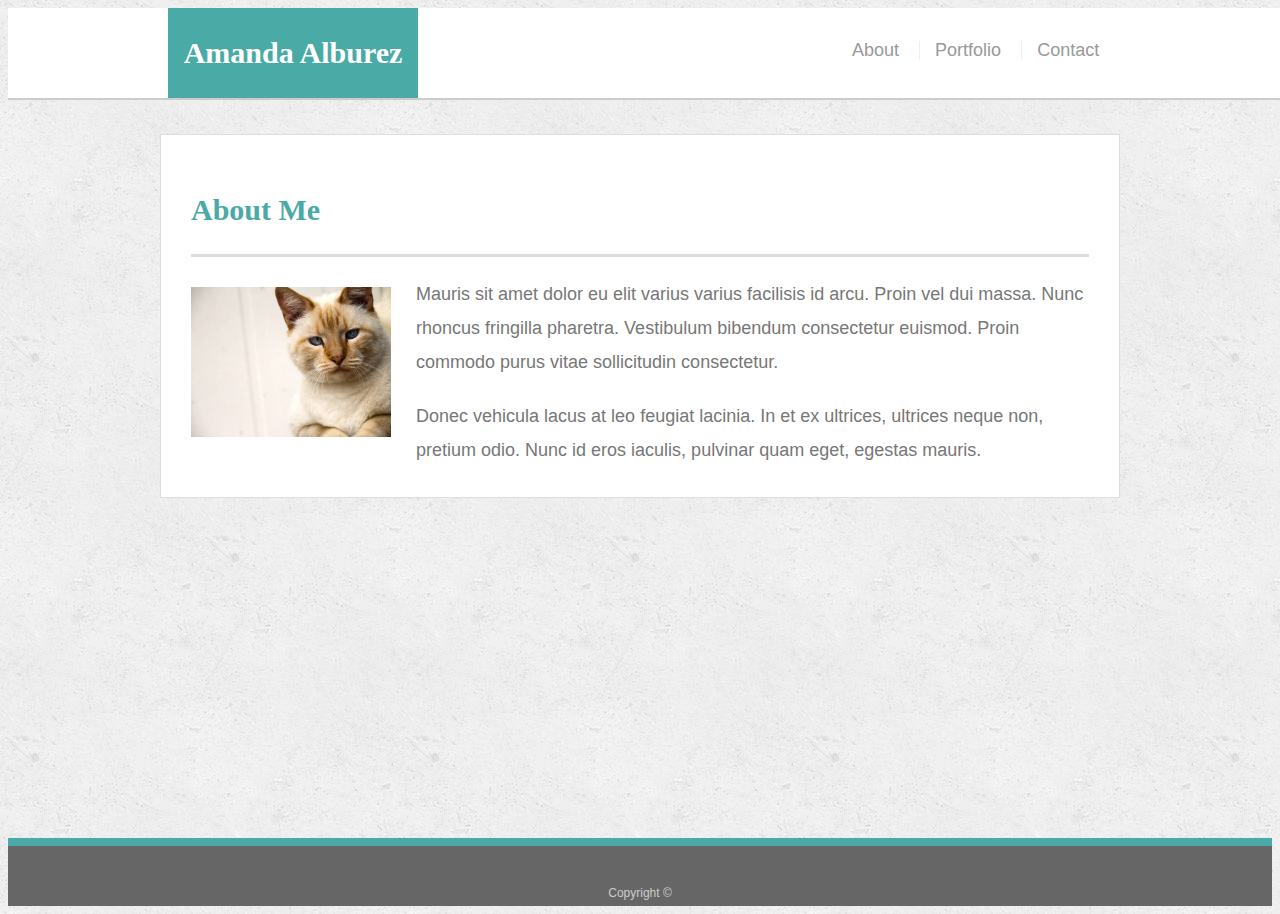
<file: index.html>
<!doctype html>
<html lang="en-us">

<head>
  <meta charset="UTF-8">
  <meta name="viewport" content="width=device-width, initial-scale=1.0">
  <title>About | Amanda Alburez</title>
  <link rel="stylesheet" type="text/css" href="assets/css/style.css">
</head>

<body>
    <header id="masthead">
  <div class="container">
  
    
      <a href="index.html" id="logo">Amanda Alburez</a>
      <nav class="col-s-12"> 
        <a href="index.html">About</a>
        <a href="portfolio.html">Portfolio</a>
        <a href="contact.html">Contact</a>
      </nav>
    </div>
  </header>

 <span>
  <div id="main-container" class="container">
    <section class="main-section">
      <h1>About Me</h1>
<div class= "col-6">
      <img src="assets/images/cat.jpg" class="auth-image" alt="Your Name">
</div>
      <p> Mauris sit amet dolor eu elit varius varius facilisis id arcu. Proin vel dui massa. Nunc rhoncus fringilla pharetra. Vestibulum bibendum consectetur euismod. Proin commodo purus vitae sollicitudin consectetur.</p>

      <p>Donec vehicula lacus at leo feugiat lacinia. In et ex ultrices, ultrices neque non, pretium odio. Nunc id eros iaculis, pulvinar quam eget, egestas mauris.</p>

    </section>

  </div>
</span>
  <footer>
    <div class="container">
      Copyright &copy; 
    </div>
  </footer>
</body>

</html>
</file>
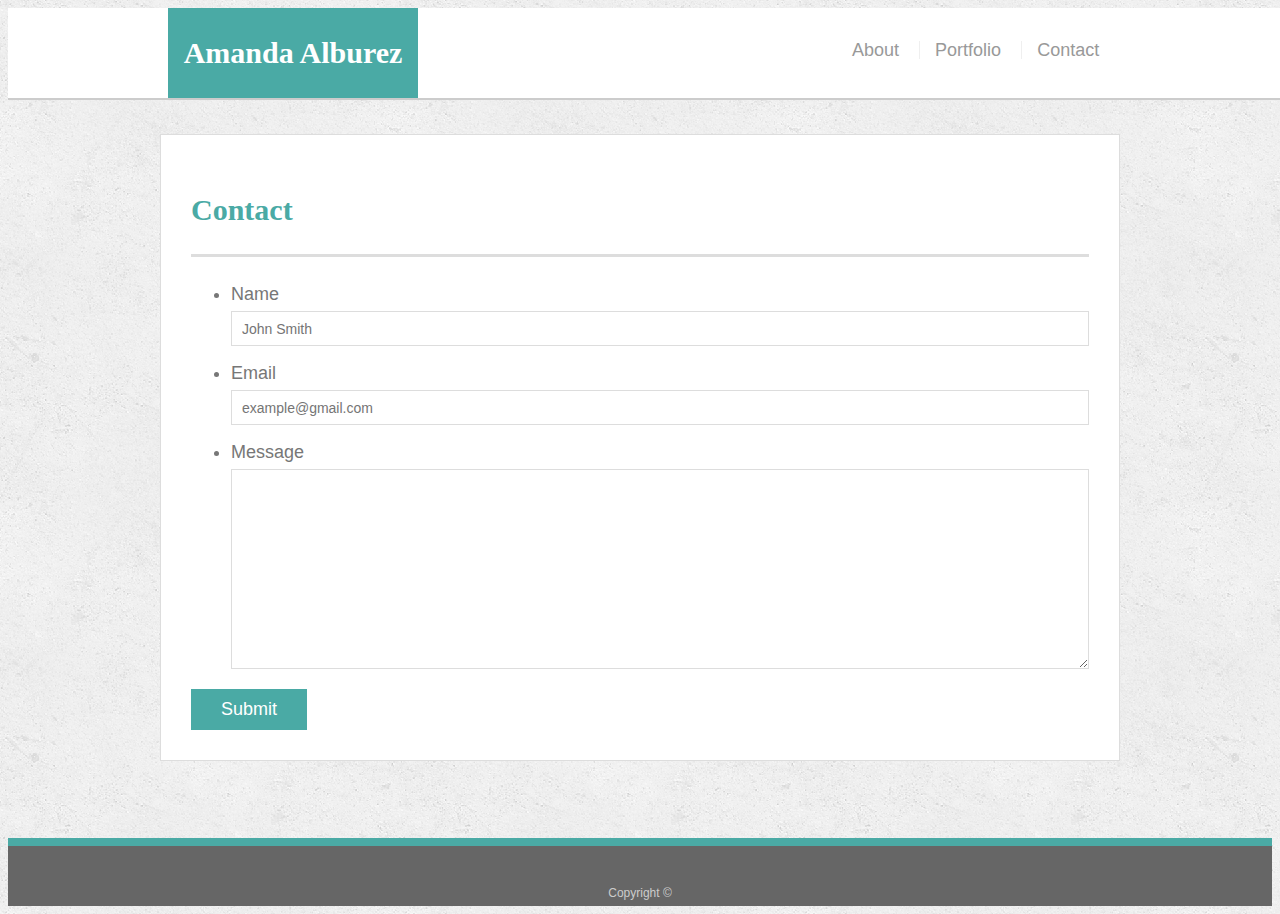
<file: contact.html>
<!doctype html>
<html lang="en-us">

<head>
  <meta charset="UTF-8">
  <meta name="viewport" content="width=device-width, initial-scale=1.0">
  <title>Contact | Amanda Alburez</title>
  <link rel="stylesheet" type="text/css" href="assets/css/style.css">
</head>

<body>

  <header id="masthead">
    <div class="container">
      <a href="index.html" id="logo">Amanda Alburez</a>
      <nav class="col-s-12">
        <a href="index.html">About</a>
        <a href="portfolio.html">Portfolio</a>
        <a href="contact.html">Contact</a>
      </nav>
    </div>
  </header>
<span>
  <div id="main-container" class="container">
    <section class="main-section">
      <h1>Contact</h1>

      <form id="contact-form">
        <ul>
          <li>
            <label for="name">Name</label>
            <input type="text" id="name" name="name" placeholder="John Smith" required="required">
          </li>
          <li>
            <label for="email">Email</label>
            <input type="email" id="email" name="email" placeholder="example@gmail.com" required="required">
          </li>
          <li>
            <label for="message">Message</label>
            <textarea id="message" name="message" required="required"></textarea>
          </li>
        </ul>
        <input type="submit">
      </form>

    </section>

  </div>
</span>
  <footer>
    <div class="container">
      Copyright &copy; 
    </div>
  </footer>
</body>

</html>
</file>
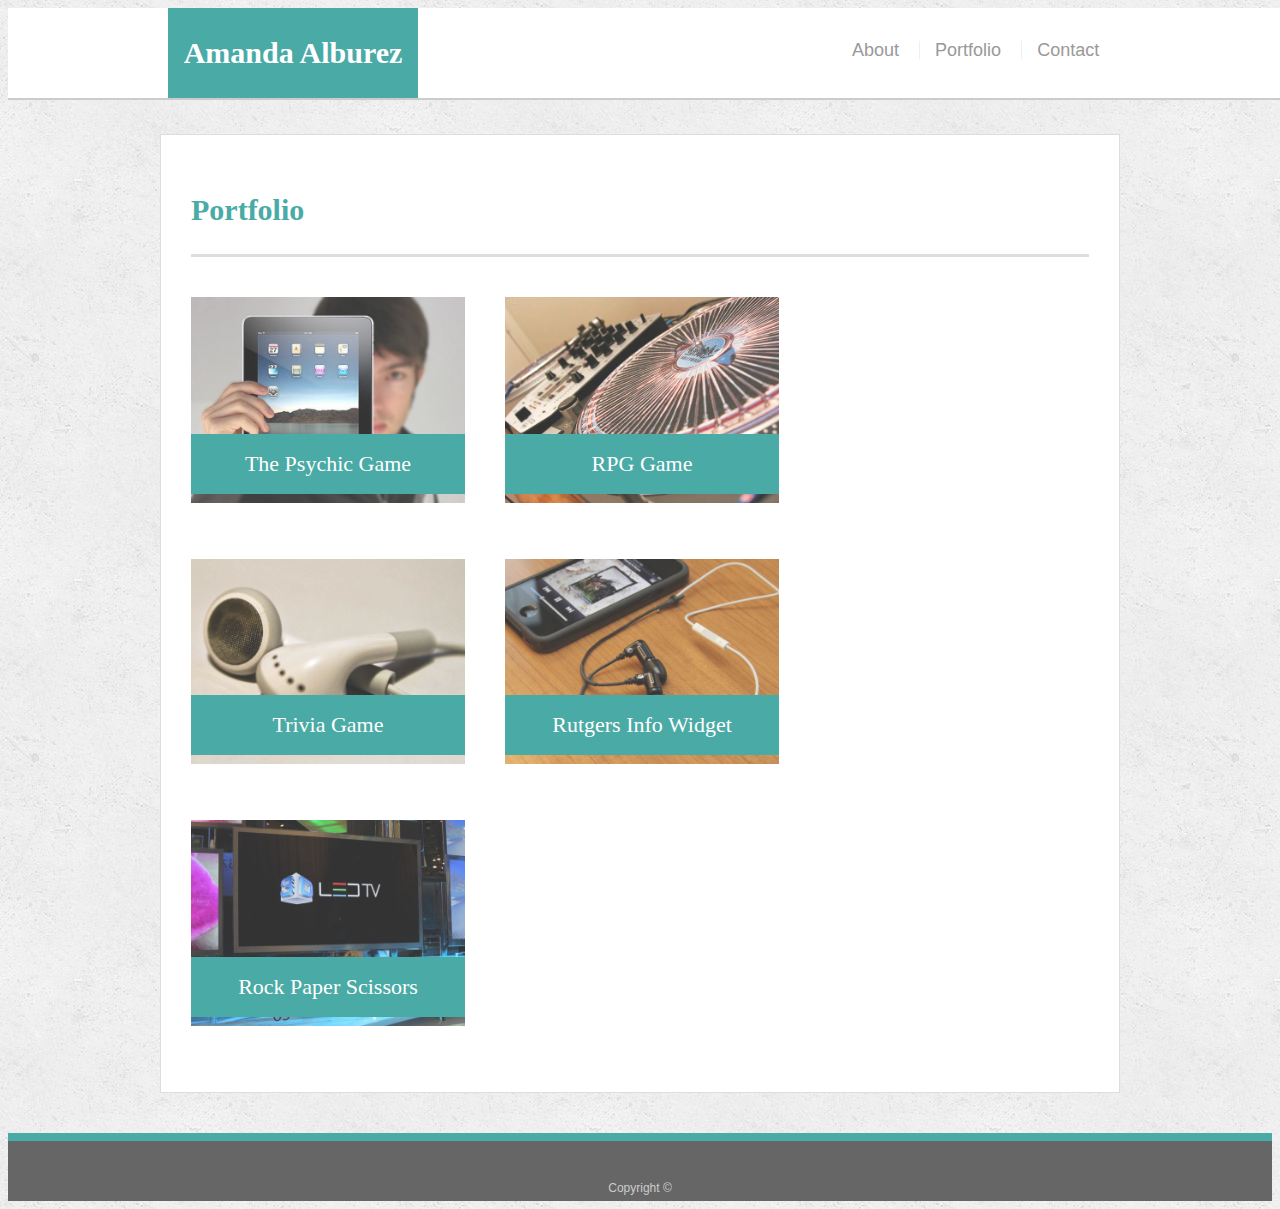
<file: portfolio.html>
<!doctype html>
<html lang="en-us">

<head>
  <meta charset="UTF-8">
  <meta name="viewport" content="width=device-width, initial-scale=1.0">
  <title>Portfolio | Amanda Alburez</title>
  <link rel="stylesheet" type="text/css" href="assets/css/style.css">
</head>

<body>

  <header id="masthead">
    <div class="container">
      <a href="index.html" id="logo">Amanda Alburez</a>
      <nav class="col-s-12">
        <a href="index.html">About</a>
        <a href="portfolio.html">Portfolio</a>
        <a href="contact.html">Contact</a>
      </nav>
    </div>
  </header>

  <div id="main-container" class="container">
    <section class="main-section">
      <h1>Portfolio</h1>

      <div class="work">
        <a href="https://basedvegan.github.io/Psychic-Game/"><img src="assets/images/technics-q-c-640-480-1.jpg" alt="The Psychic Game"></a>

        <h3>The Psychic Game</h3>
      </div>
      <div class="work">
        <img src="assets/images/technics-q-c-640-480-2.jpg" alt="RPG Game">

        <h3>RPG Game</h3>
      </div>
      <div class="work">
        <img src="assets/images/technics-q-c-640-480-5.jpg" alt="Trivia Game">

        <h3>Trivia Game</h3>
      </div>
      <div class="work">
        <img src="assets/images/technics-q-c-640-480-7.jpg" alt="Rutgers Info Widget">

        <h3>Rutgers Info Widget</h3>
      </div>
      <div class="work">
        <img src="assets/images/technics-q-c-640-480-9.jpg" alt="Rock Paper Scissors">

        <h3>Rock Paper Scissors</h3>
      </div>

    </section>

  </div>

  <footer>
    <div class="container">
      Copyright &copy;
    </div>
  </footer>
</body>

</html>
</file>
<file: assets/css/style.css>
body {
  font-family: Arial, "Helvetica Neue", Helvetica, sans-serif;
  font-size: 18px;
  line-height: 34px;
  color: #777777;
  background: url("../images/concrete_seamless.png");
}

* {
  box-sizing: border-box;
}

/* general */

.container {
  width: 100%;
  max-width: 960px;
  margin: 0 auto;
  clear: both;
}

h1,
h2,
h3,
p {
  margin-bottom: 20px;
}

p:last-child {
  margin-bottom: 0;
}

h1,
h2,
h3 {
  font-family: Georgia, Times, "Times New Roman", serif;
  font-weight: 700;
  color: #4aaaa5;
}

h1 {
  padding-bottom: 20px;
  font-size: 30px;
  line-height: 49px;
  border-bottom: 3px solid #dddddd;
}

h2,
h3 {
  font-size: 22px;
}

/* header */

#masthead {
  position: fixed;
  z-index: 99;
  width: 100%;
  margin: 0 0 30px;
  overflow: auto;
  color: #ffffff;
  background: #ffffff;
  border-bottom: 2px solid #cccccc;
  padding-right: ;
}

#logo {
  float: left;
  width: 250px;
  height: 90px;
  font-family: Georgia, Times, "Times New Roman", serif;
  font-size: 30px;
  font-weight: 700;
  line-height: 90px;
  color: #ffffff;
  text-align: center;
  text-decoration: none;
  background: #4aaaa5;
}

nav {
  float: right;
  margin-top: 25px;
  padding-right: 3%;
}

nav a {
  display: inline-block;
  padding-left: 15px;
  margin-left: 15px;
  line-height: 18px;
  color: #999;
  text-decoration: none;
  border-left: 1px solid #efefef;
}

nav a:first-child {
  border-left: 0 none;
}

/* footer */

footer {
  padding: 30px 0;
  clear: both;
  font-size: 12px;
  color: #ffffff;
  color: #cccccc;
  text-align: center;
  background: #666666;
  border-top: 8px solid #4aaaa5;
  height: 50px;
}

h3, h2 {
  padding-bottom: 20px;
  margin-bottom: 15px;
  line-height: 22px;
  border-bottom: 2px solid #eeeeee;
}

/* main */

#main-container {
  padding-top: 10%;
  padding-right: ;
  min-height: calc(100vh - 70px);
}

.main-section {
  float: left;
  width: 100%;
  max-width: 960px;
  padding: 30px;
  margin: 0 0 40px;
  background: #ffffff;
  border: 1px solid #dddddd;
}

/* portfolio page */

.work {
  position: relative;
  float: left;
  width: 274px;
  margin: 20px 0 25px;
  overflow: auto;
}

.work:nth-child(even) {
  margin-right: 40px;
}

.work img {
  width: 100%;
  border: 0 none;
  opacity: 0.8;
}

.work h3 {
  position: absolute;
  bottom: 20px;
  width: 100%;
  padding: 15px;
  margin-bottom: 0;
  font-weight: 300;
  line-height: 30px;
  color: #ffffff;
  text-align: center;
  background: #4aaaa5;
  border-bottom: 0;
}

.auth-image {
  float: left;
  width: 200px;
  height: auto;
  margin-top: 10px;
  margin-right: 25px;
}

/* contact page */

#contact-form ul {
  margin-bottom: 20px;
}

#contact-form li {
  margin-bottom: 10px;
}

label,
input[type=text],
input[type=email],
textarea {
  display: block;
  width: 100%;
}

input[type=text],
input[type=email],
textarea {
  height: 35px;
  padding: 0 10px;
  font-size: 14px;
  border: 1px solid #dddddd;
}

textarea {
  height: 200px;
}

input[type=submit] {
  padding: 10px 30px;
  font-size: 18px;
  color: #ffffff;
  cursor: pointer;
  background: #4aaaa5;
  border: 0 none;
}

/* homework index */

@media screen and (max-width: 980px) {


  #main-container {
    max-width: 73%;
    margin: 0%;
  }

}


@media screen and (max-width: 768px) {
  #main-container {
  max-width: 100%;
}
   
@media only screen and (max-width:640px) {
  #main-container {
     width: 100%;
    }
  #masthead {
    position: static;
    width: 100%;
    margin: auto;
  }
  #logo {
    width: 100%;
    margin: auto;
  }
  .auth-image {
    width: 100%;
  }
  .work {
    height: auto;
    width: auto;
  }
  .col-s-12 {width: 100%;
    text-align: center;}
  }
</file>
